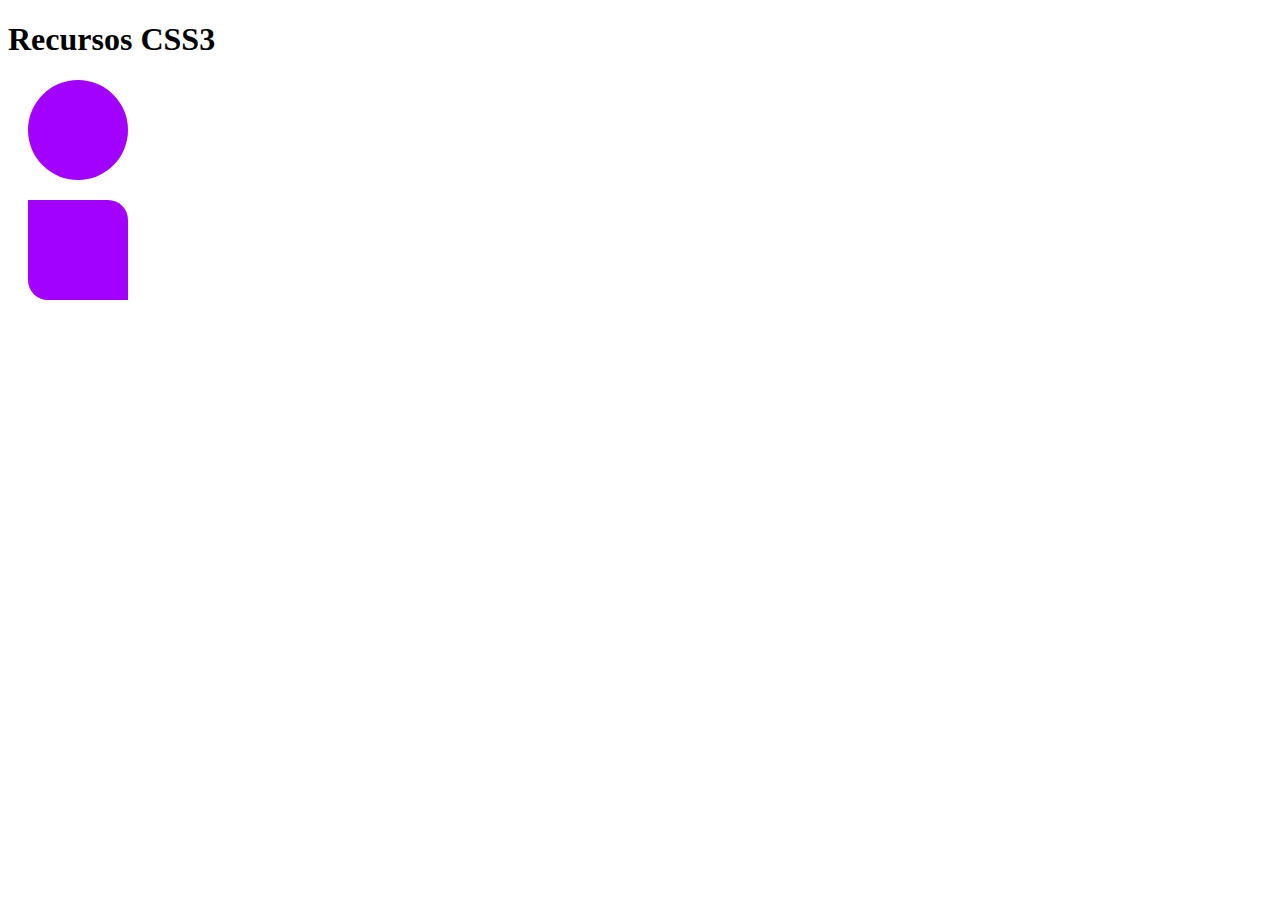
<file: ANIMAÇÃO/index.html>
<!DOCTYPE html>
<html>
<head>
	<title>CSS3</title>
	<link rel="stylesheet" type="text/css" href="styles.css">
	<meta name="viewport" content="width=device-width, initial-scale=1">
</head>
<body>
	<h1>Recursos CSS3</h1>
	<!-- <div class="animation-div"></div>
	<div class="animation-div2"></div>
	<div class="animation-div3"></div> -->
	<!-- <div class="box" id="animation-div4">linear</div>
	<div class="box" id="animation-div5">ease</div>
	<div class="box" id="animation-div6">ease-in</div>
	<div class="box" id="animation-div7">ease-out</div>
	<div class="box" id="animation-div8">ease-in-out</div> -->
	<!-- <div id="animation-div9"></div> -->
	<!-- <button class="btn">Enviar</button>
	<div class="transition"></div> -->
	<!-- <div class="div-calc">
		<div class="innerdiv-calc calc1"></div>
		<div class="innerdiv-calc calc2"></div>
		<div class="innerdiv-calc calc3"></div>
		<div class="innerdiv-calc calc4"></div>
	</div> -->
	<!-- <div class="gradient-box gradient1"></div>
	<div class="gradient-box gradient2"></div>
	<div class="gradient-box gradient3"></div>
	<div class="gradient-box gradient4"></div>
	<div class="gradient-box gradient5"></div>
	<div class="gradient-box gradient6"></div> -->
	<!-- <div class="gradient-box gradient7"></div>
	<div class="gradient-box gradient8"></div>
	<div class="gradient-box gradient9"></div> -->
	<!-- <h1 class="fontface">Essa fonte veio de um link externo.</h1> -->
	<!-- <div class="mediaquery"></div> -->
	<div class="div-border border-radius1"></div>
	<div class="div-border border-radius2"></div>
</body>
</html>
</file>
<file: ANIMAÇÃO/styles.css>
/* animations */
@keyframes animacao {
	from {background-color: red;}
	to {background-color: yellow;}
}

@keyframes animacao2 {
	0% {}
	30% {width: 100px;}
	60% {background-color: red;}
	80% {left: 100px; background-color: blue;}
	100% {height: 100px;}
}

@keyframes animacao3 {
	from {left: 0}
	to {left: 200px; background-color: green}
}

@keyframes animacao4 {
	from{left: 0;}
	to{left: 500px;}
}

@keyframes animacao5{
	0%{left: 0px;}
	25%{left: 20px; background-color: blue;}
	60%{left: 100px; background-color: orange;}
	100%{left: 30px; background-color: red;}
}

.animation-div {
	width: 100px;
	height: 100px;
	background-color: red;
	animation-name: animacao;
	animation-duration: 5s;
}

.animation-div2 {
	width: 200px;
	height: 200px;
	background-color: black;
	animation-name: animacao2;
	animation-duration: 6s;
	position: relative;
}

/* animation delay e iteration */
.animation-div3 {
	width: 100px;
	height: 100px;
	background-color: purple;
	position: relative;
	animation-name: animacao3;
	animation-duration: 5s;
	animation-delay: 1s;
	animation-iteration-count: infinite;
}

.box{
	background-color: orange;
	width: 50px;
	height: 50px;
	position: relative;
	animation-name: animacao4;
	animation-duration: 3s;
	animation-iteration-count: infinite;
}

#animation-div4{
	animation-timing-function: linear;
}
#animation-div5{
	animation-timing-function: ease;
}
#animation-div6{
	animation-timing-function: ease-in;
}
#animation-div7{
	animation-timing-function: ease-out;
}
#animation-div8{
	animation-timing-function: ease-in-out;
}

/* ShortHand */
#animation-div9{
	background-color: darkblue;
	width: 50px;
	height: 50px;
	position: relative;
	animation: animacao5 8s ease-out 4s infinite;
	
}

/* Transition */
.btn {
	display: block;
	position: relative;
	padding: 10px;
	margin-bottom: 25px;
	width: 150px;
	height: 75px;
	color: #FFF;
	text-transform: uppercase;
	background-color: #333;
	cursor: pointer;
	transition: 1s;

}

.btn:hover {
	color: 333;
	background-color: #FFF;
}

.transition {
	width: 50px;
	height: 100px;
	background-color: red;
	transition: 4s;
}

.transition:hover{
	width: 300px;
}

/*  calc */
.div-calc{
	height: 250px;
	width: 500px;
	position: relative;
	margin: 20px;
	background-color: #333;
	border: 1px solid red;
}

.innerdiv-calc {
	height: 50px;
	margin: 10px;
	position: relative;
	background-color: dimgray;
}

.calc1{
	width: calc(50% + 50px);
}
.calc2{
	width: calc(50% - 50px);
}
.calc3{
	width: calc(50% * 2);
	margin: 0px;
}

.calc4{
	width: calc(50% / 2);
}

/* Gradiente Linear */

.gradient-box{
	height: 200px;
	width: 500px;
	position: relative;
	margin: 20px;
}

.gradient1 {
	background-image: linear-gradient(rgb(247, 0, 103), yellow);
}

.gradient2 {
	background-image: linear-gradient(to right, rgb(247, 0, 103), yellow);
}

.gradient3 {
	background-image: linear-gradient(to left, rgb(247, 0, 103), yellow);
}

.gradient4 {
	background-image: linear-gradient(to top, rgb(247, 0, 103), yellow);
}

.gradient5 {
	background-image: linear-gradient(to top right,rgb(223, 0, 74), red,orange, yellow);
}

.gradient6 {
	background-image: linear-gradient(to top left, rgb(247, 0, 103), orange, yellow, green);
}

/* Gradiente Radial */
.gradient7{
	background-image: radial-gradient(#8c00ff, #00ffddcb, #51e251);
}

.gradient8{
	background-image: radial-gradient(#8c00ff 10%, #00ffddcb 30%, #51e251);
}

.gradient9{
	background-image: radial-gradient(circle, #8c00ff , #00ffddcb , #51e251);
}

/* Font face */

@font-face{
	font-family: "Lage Grafica";
	src: url(fonts/lage_grafica.ttf);
}

.fontface{
	font-family: "Lage Grafica";
}

/* media query */

.mediaquery{
	height: 200px;
	width: 1200px;
	background-color: #51e251;
}

@media (max-width: 1000px){
	.mediaquery{
		width: 500px;
		background-color: blue;
	}
}

@media (max-width: 798px){
	.mediaquery{
		width: 300px;
		background-color: orange;
	}
}

@media (max-width: 512px){
	.mediaquery{
		width: 200px;
		background-color: green;
	}
}

/* border radius */
.div-border{
	height: 100px;
	width: 100px;
	background-color: #a200ff;
	margin: 20px;
}
.border-radius1{
	border-radius: 50%;
}

.border-radius2{
	border-top-right-radius: 20px;
	border-bottom-left-radius: 20px;
}
</file>
